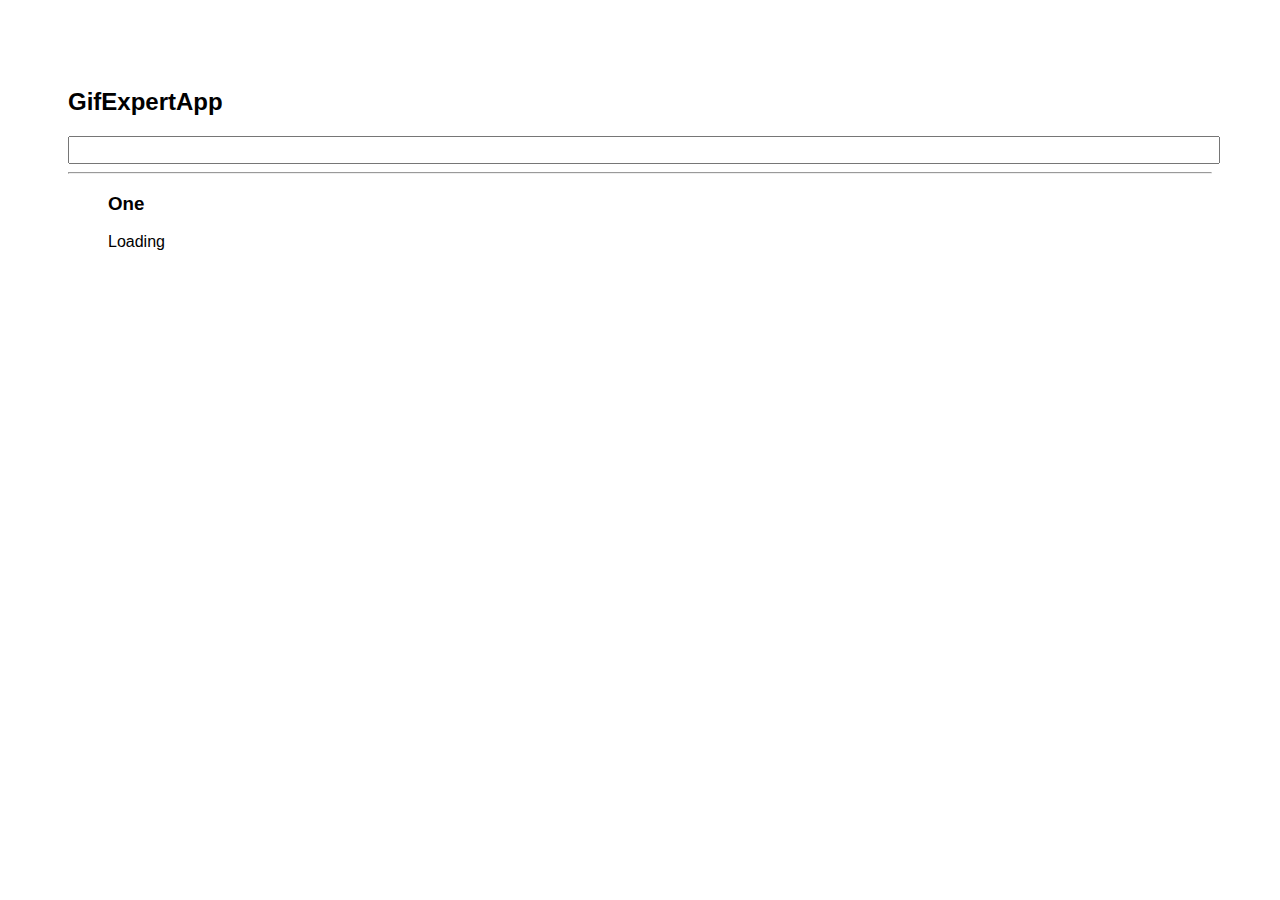
<file: docs/index.html>
<!doctype html>
<html lang="en">

<head>
    <meta charset="utf-8" />
    <link rel="icon" href="./favicon.ico" />
    <meta name="viewport" content="width=device-width,initial-scale=1" />
    <meta name="theme-color" content="#000000" />
    <meta name="description" content="Web site created using create-react-app" />
    <link rel="apple-touch-icon" href="./logo192.png" />
    <link rel="manifest" href="./manifest.json" />
    <link rel="stylesheet" href="https://cdnjs.cloudflare.com/ajax/libs/animate.css/4.1.1/animate.min.css" />
    <title>GifExpert</title>
    <link href="./static/css/main.5a86307b.chunk.css" rel="stylesheet">
</head>

<body><noscript>You need to enable JavaScript to run this app.</noscript>
    <div id="root"></div>
    <script>!function (e) { function r(r) { for (var n, p, f = r[0], i = r[1], l = r[2], c = 0, s = []; c < f.length; c++)p = f[c], Object.prototype.hasOwnProperty.call(o, p) && o[p] && s.push(o[p][0]), o[p] = 0; for (n in i) Object.prototype.hasOwnProperty.call(i, n) && (e[n] = i[n]); for (a && a(r); s.length;)s.shift()(); return u.push.apply(u, l || []), t() } function t() { for (var e, r = 0; r < u.length; r++) { for (var t = u[r], n = !0, f = 1; f < t.length; f++) { var i = t[f]; 0 !== o[i] && (n = !1) } n && (u.splice(r--, 1), e = p(p.s = t[0])) } return e } var n = {}, o = { 1: 0 }, u = []; function p(r) { if (n[r]) return n[r].exports; var t = n[r] = { i: r, l: !1, exports: {} }; return e[r].call(t.exports, t, t.exports, p), t.l = !0, t.exports } p.m = e, p.c = n, p.d = function (e, r, t) { p.o(e, r) || Object.defineProperty(e, r, { enumerable: !0, get: t }) }, p.r = function (e) { "undefined" != typeof Symbol && Symbol.toStringTag && Object.defineProperty(e, Symbol.toStringTag, { value: "Module" }), Object.defineProperty(e, "__esModule", { value: !0 }) }, p.t = function (e, r) { if (1 & r && (e = p(e)), 8 & r) return e; if (4 & r && "object" == typeof e && e && e.__esModule) return e; var t = Object.create(null); if (p.r(t), Object.defineProperty(t, "default", { enumerable: !0, value: e }), 2 & r && "string" != typeof e) for (var n in e) p.d(t, n, function (r) { return e[r] }.bind(null, n)); return t }, p.n = function (e) { var r = e && e.__esModule ? function () { return e.default } : function () { return e }; return p.d(r, "a", r), r }, p.o = function (e, r) { return Object.prototype.hasOwnProperty.call(e, r) }, p.p = "/"; var f = this["webpackJsonpgif-expert-app"] = this["webpackJsonpgif-expert-app"] || [], i = f.push.bind(f); f.push = r, f = f.slice(); for (var l = 0; l < f.length; l++)r(f[l]); var a = i; t() }([])</script>
    <script src="./static/js/2.d25b7d12.chunk.js"></script>
    <script src="./static/js/main.516e2db1.chunk.js"></script>
</body>

</html>
</file>
<file: docs/static/css/main.5a86307b.chunk.css>
*{font-family:Helvetica,Arial,sans-serif}body{padding:60px}input{color:grey;font-size:1.2rem;width:100%}.card-grid{display:flex;flex-direction:row;flex-wrap:wrap}.card{align-content:center;border:1px solid grey;border-radius:6px;margin-bottom:10px;margin-right:10px;overflow:hidden}.card p{padding:5px;text-align:center}.card img{max-height:170px}
/*# sourceMappingURL=main.5a86307b.chunk.css.map */
</file>
